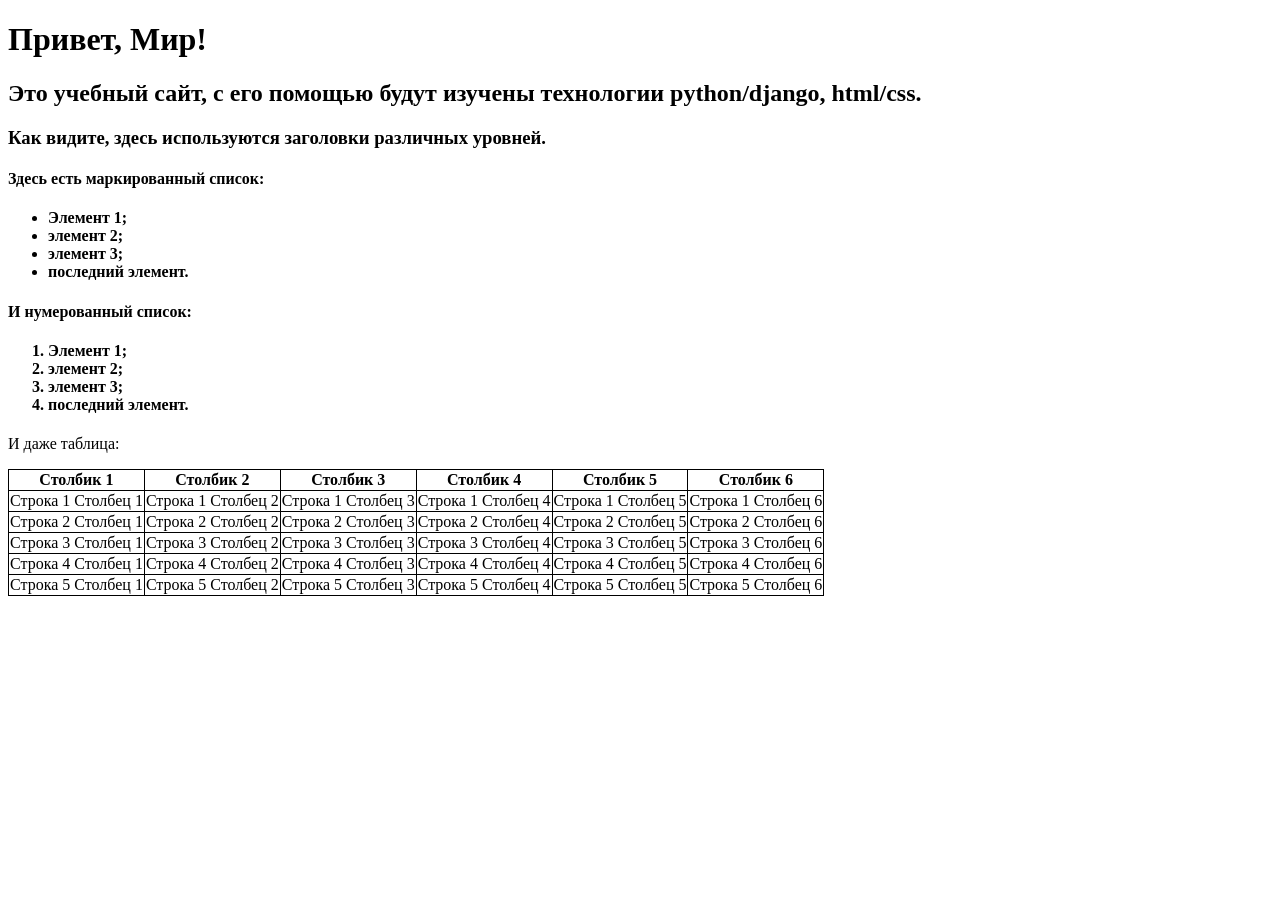
<file: lab2/firstwebpage/flatpages/templates/index.html>
<!DOCTYPE html>
<html>
    <head>
        <title>Привет, Мир!</title>
    </head>
    <body>
        <style>
            table, th, td {
              border: 1px solid black;
              border-collapse: collapse;
            }
        </style>
        <h1>Привет, Мир!</h1>
        <h2>Это учебный сайт, с его помощью будут изучены технологии
            python/django, html/css.</h2>
        <h3>Как видите, здесь используются заголовки различных
            уровней.</h3>
        <h4>Здесь есть маркированный список:</h4>
        <h4>
          <ul>
              <li>Элемент 1;</li>
              <li>элемент 2;</li>
              <li>элемент 3;</li>
              <li>последний элемент.</li>
          </ul>
		</h4>
        <h4>И нумерованный список:</h4>
        <h4>
          <ol>
              <li>Элемент 1;</li>
              <li>элемент 2;</li>
              <li>элемент 3;</li>
              <li>последний элемент.</li>
          </ol>
		</h4>
        <p>И даже таблица:</p>
        <table style="border: none">
            <thead>
                <tr>
                    <th>Столбик 1</th>
                    <th>Столбик 2</th>
                    <th>Столбик 3</th>
                    <th>Столбик 4</th>
                    <th>Столбик 5</th>
                    <th>Столбик 6</th>
                </tr>
            </thead>
            <tr>
                <td>Строка 1 Столбец 1</td>
                <td>Строка 1 Столбец 2</td>
                <td>Строка 1 Столбец 3</td>
                <td>Строка 1 Столбец 4</td>
                <td>Строка 1 Столбец 5</td>
                <td>Строка 1 Столбец 6</td>
            </tr>
            <tr>
                <td>Строка 2 Столбец 1</td>
                <td>Строка 2 Столбец 2</td>
                <td>Строка 2 Столбец 3</td>
                <td>Строка 2 Столбец 4</td>
                <td>Строка 2 Столбец 5</td>
                <td>Строка 2 Столбец 6</td>
            </tr>
            <tr>
                <td>Строка 3 Столбец 1</td>
                <td>Строка 3 Столбец 2</td>
                <td>Строка 3 Столбец 3</td>
                <td>Строка 3 Столбец 4</td>
                <td>Строка 3 Столбец 5</td>
                <td>Строка 3 Столбец 6</td>
            </tr>
            <tr>
                <td>Строка 4 Столбец 1</td>
                <td>Строка 4 Столбец 2</td>
                <td>Строка 4 Столбец 3</td>
                <td>Строка 4 Столбец 4</td>
                <td>Строка 4 Столбец 5</td>
                <td>Строка 4 Столбец 6</td>
            </tr>
            <tr>
                <td>Строка 5 Столбец 1</td>
                <td>Строка 5 Столбец 2</td>
                <td>Строка 5 Столбец 3</td>
                <td>Строка 5 Столбец 4</td>
                <td>Строка 5 Столбец 5</td>
                <td>Строка 5 Столбец 6</td>
            </tr>
        </table>
    </body>
</html>
</file>
